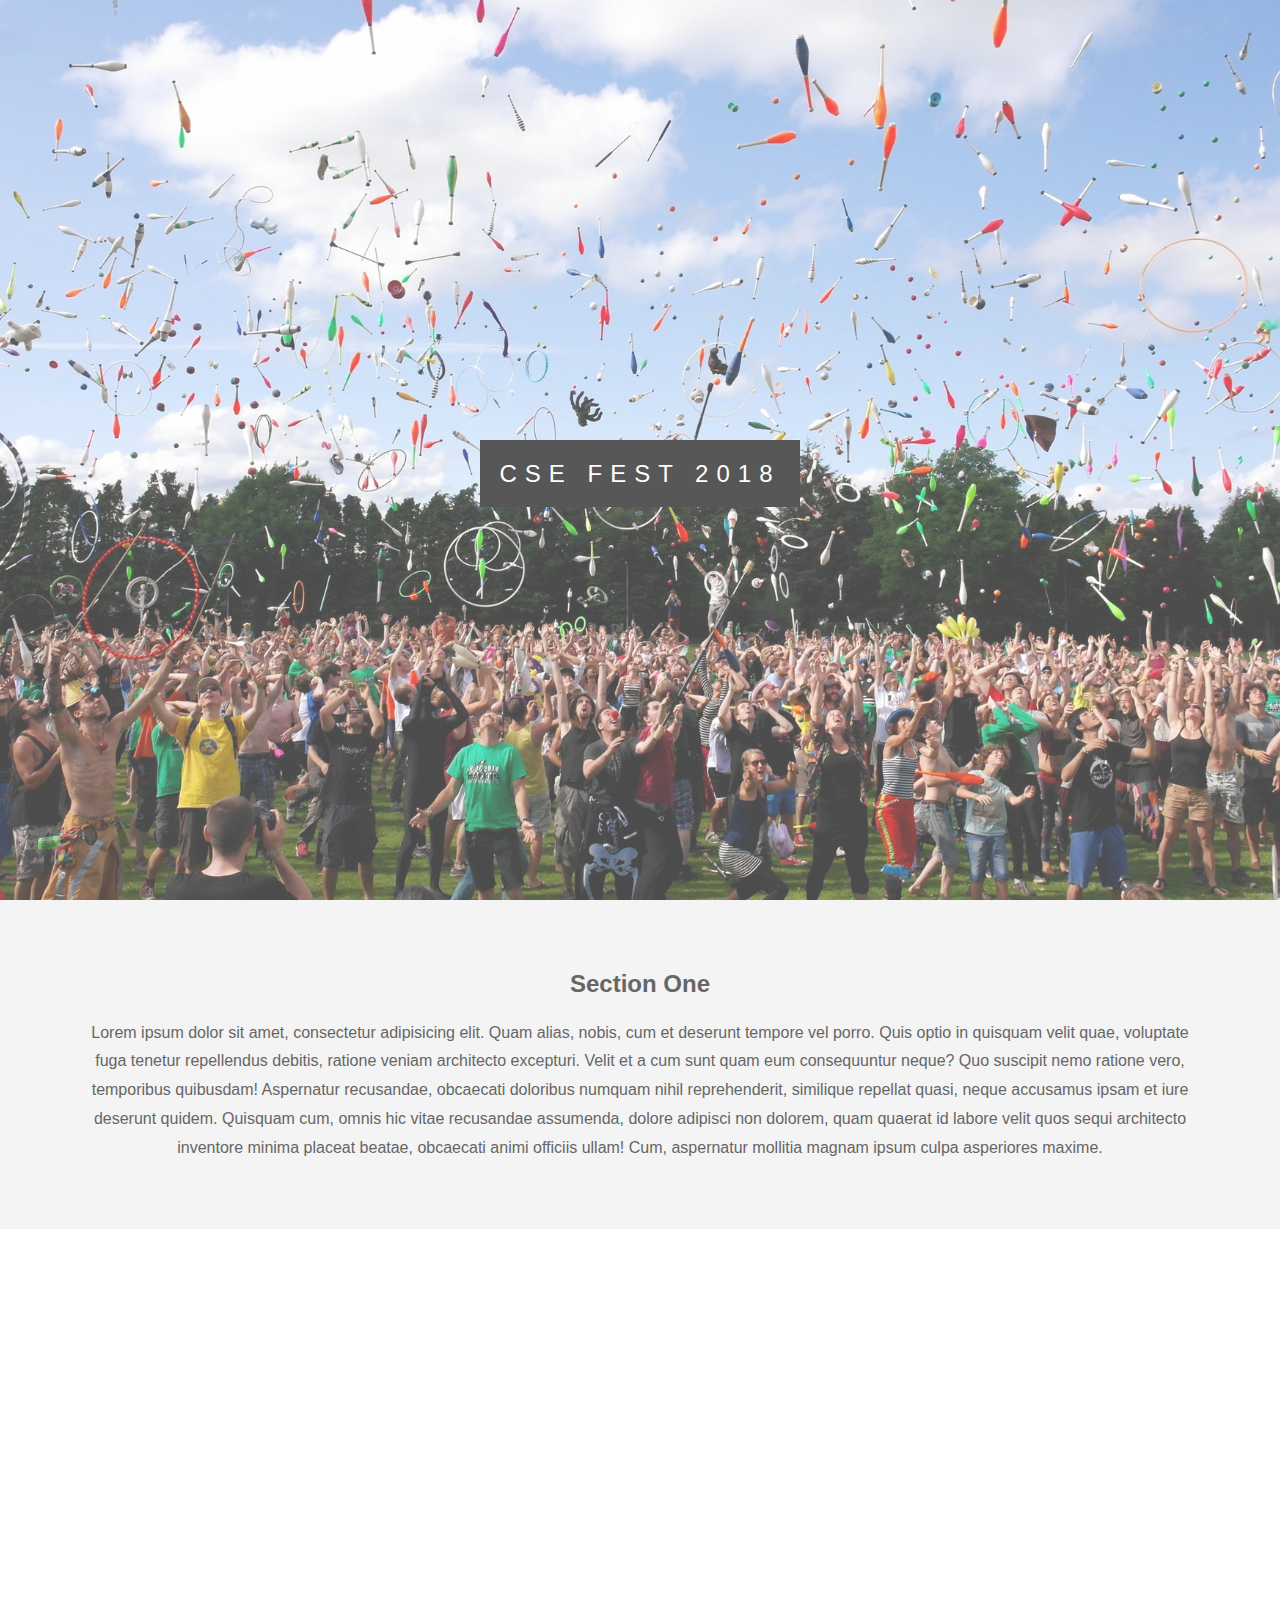
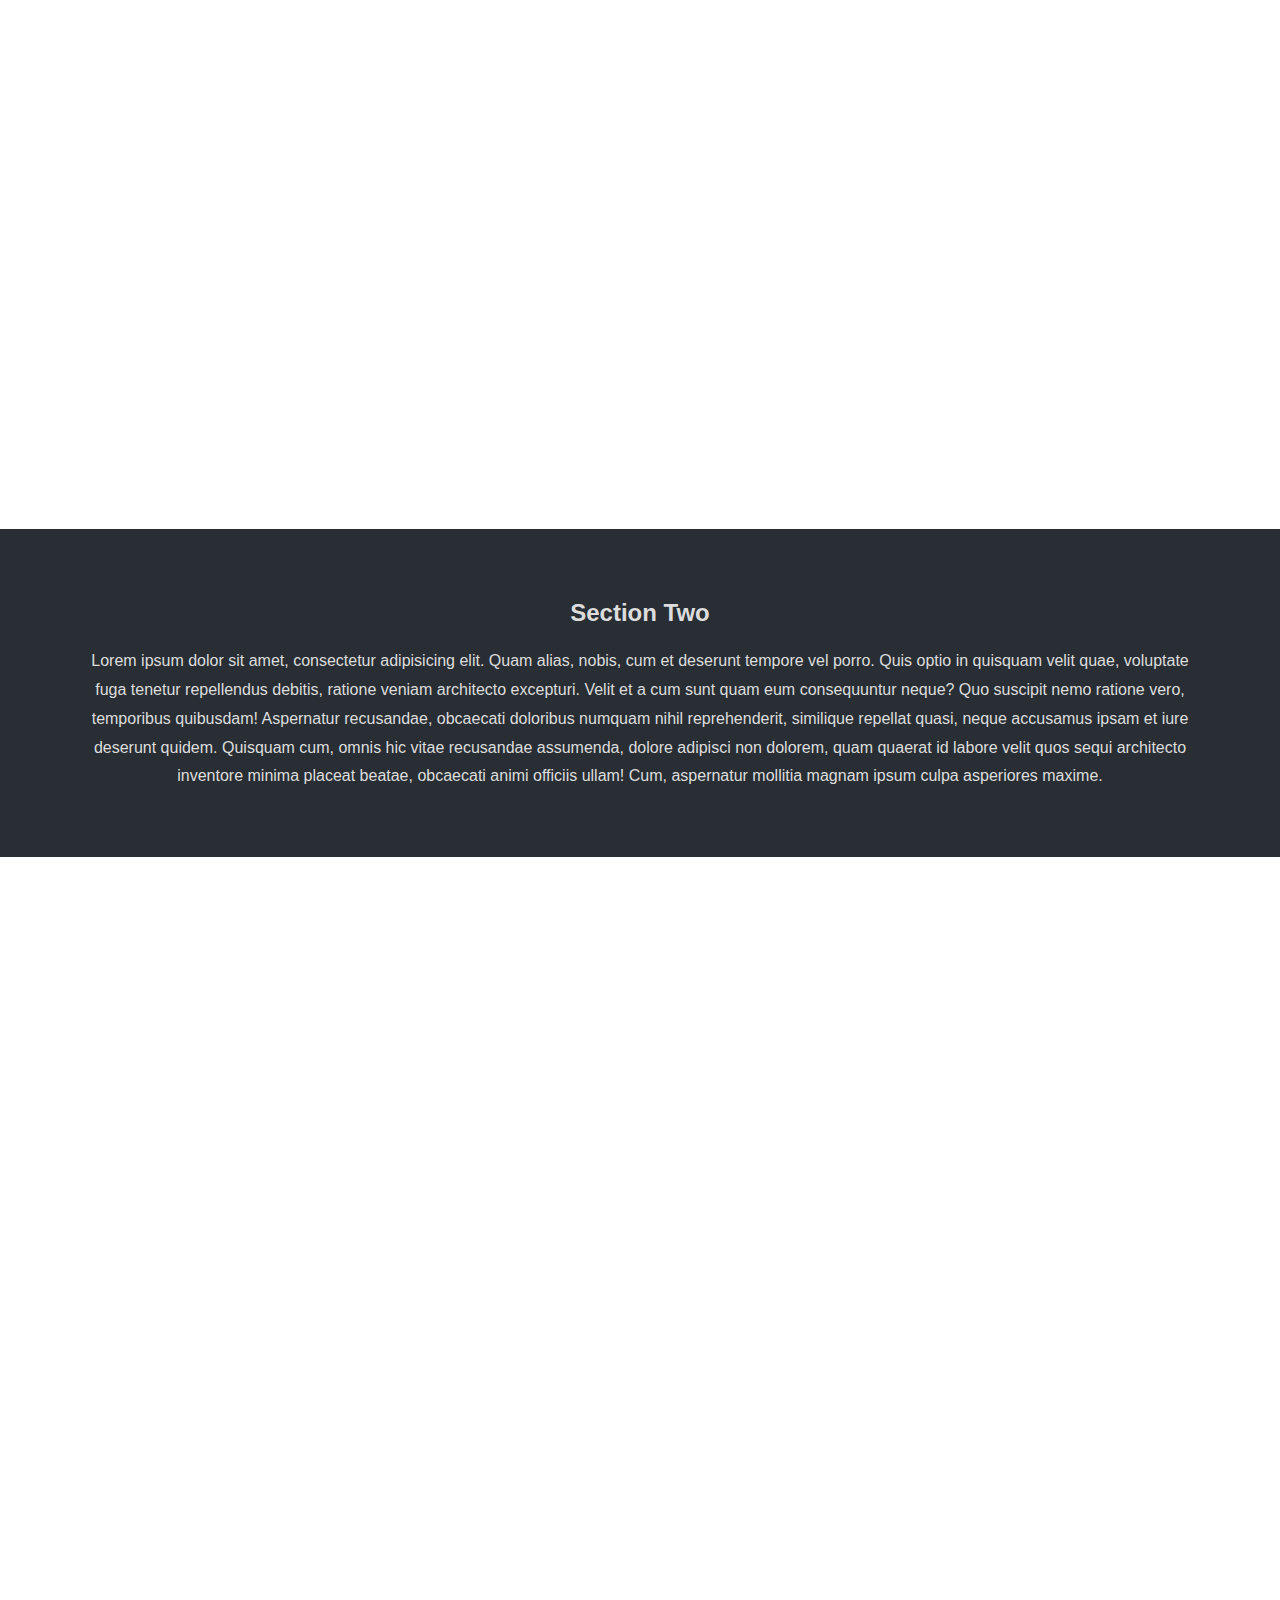
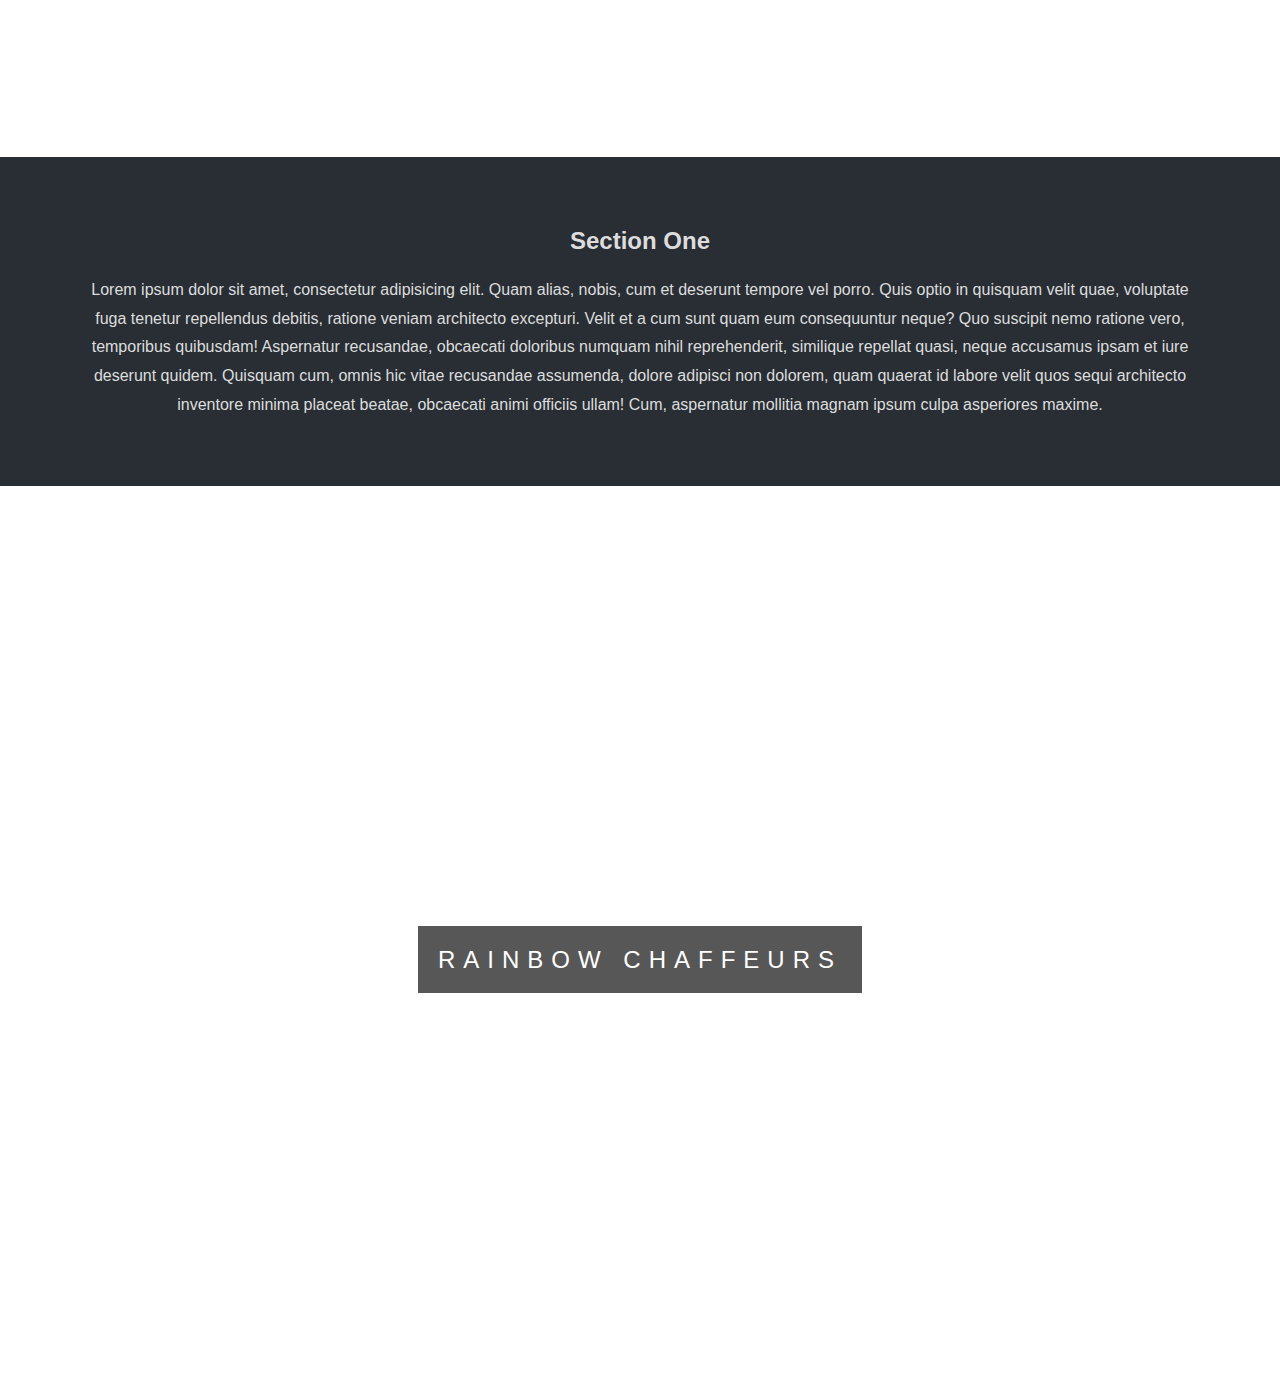
<file: index.html>
<!DOCTYPE html>
<html lang="en">
<head>
    <meta charset="UTF-8">
    <meta name="viewport" content="width=device-width, initial-scale=1.0">
    <meta http-equiv="X-UA-Compatible" content="ie=edge">
    <title>CSE Fest 2018 @ NUB</title>
    <link rel="stylesheet" href="css/style.css">
</head>
<body>
    <div class="overview">
        <div class="ptext">
            <span class="border">
                CSE Fest 2018
            </span>
        </div>
    </div>

    <section class="section section-light">
        <h2>Section One</h2>
        <p>
            Lorem ipsum dolor sit amet, consectetur adipisicing elit. Quam alias, nobis, cum et deserunt tempore vel porro. Quis optio in quisquam velit quae, voluptate fuga tenetur repellendus debitis, ratione veniam architecto excepturi. Velit et a cum sunt quam eum consequuntur neque? Quo suscipit nemo ratione vero, temporibus quibusdam! Aspernatur recusandae, obcaecati doloribus numquam nihil reprehenderit, similique repellat quasi, neque accusamus ipsam et iure deserunt quidem. Quisquam cum, omnis hic vitae recusandae assumenda, dolore adipisci non dolorem, quam quaerat id labore velit quos sequi architecto inventore minima placeat beatae, obcaecati animi officiis ullam! Cum, aspernatur mollitia magnam ipsum culpa asperiores maxime.
        </p>
    </section>

    <div class="gaming">
        <div class="ptext">
            <span class="border trans">
                Image Two Text
            </span>
        </div>
    </div>

    <section class="section section-dark">
        <h2>Section Two</h2>
        <p>
            Lorem ipsum dolor sit amet, consectetur adipisicing elit. Quam alias, nobis, cum et deserunt tempore vel porro. Quis optio in quisquam velit quae, voluptate fuga tenetur repellendus debitis, ratione veniam architecto excepturi. Velit et a cum sunt quam eum consequuntur neque? Quo suscipit nemo ratione vero, temporibus quibusdam! Aspernatur recusandae, obcaecati doloribus numquam nihil reprehenderit, similique repellat quasi, neque accusamus ipsam et iure deserunt quidem. Quisquam cum, omnis hic vitae recusandae assumenda, dolore adipisci non dolorem, quam quaerat id labore velit quos sequi architecto inventore minima placeat beatae, obcaecati animi officiis ullam! Cum, aspernatur mollitia magnam ipsum culpa asperiores maxime.
        </p>
    </section>

    <div class="programming">
        <div class="ptext">
            <span class="border trans">
                Image Three Text
            </span>
        </div>
    </div>

    <section class="section section-dark">
        <h2>Section One</h2>
        <p>
            Lorem ipsum dolor sit amet, consectetur adipisicing elit. Quam alias, nobis, cum et deserunt tempore vel porro. Quis optio in quisquam velit quae, voluptate fuga tenetur repellendus debitis, ratione veniam architecto excepturi. Velit et a cum sunt quam eum consequuntur neque? Quo suscipit nemo ratione vero, temporibus quibusdam! Aspernatur recusandae, obcaecati doloribus numquam nihil reprehenderit, similique repellat quasi, neque accusamus ipsam et iure deserunt quidem. Quisquam cum, omnis hic vitae recusandae assumenda, dolore adipisci non dolorem, quam quaerat id labore velit quos sequi architecto inventore minima placeat beatae, obcaecati animi officiis ullam! Cum, aspernatur mollitia magnam ipsum culpa asperiores maxime.
        </p>
    </section>

    <div class="project">
        <div class="ptext">
            <span class="border">
                Rainbow Chaffeurs
            </span>
        </div>
    </div>

</body>
</html>
</file>
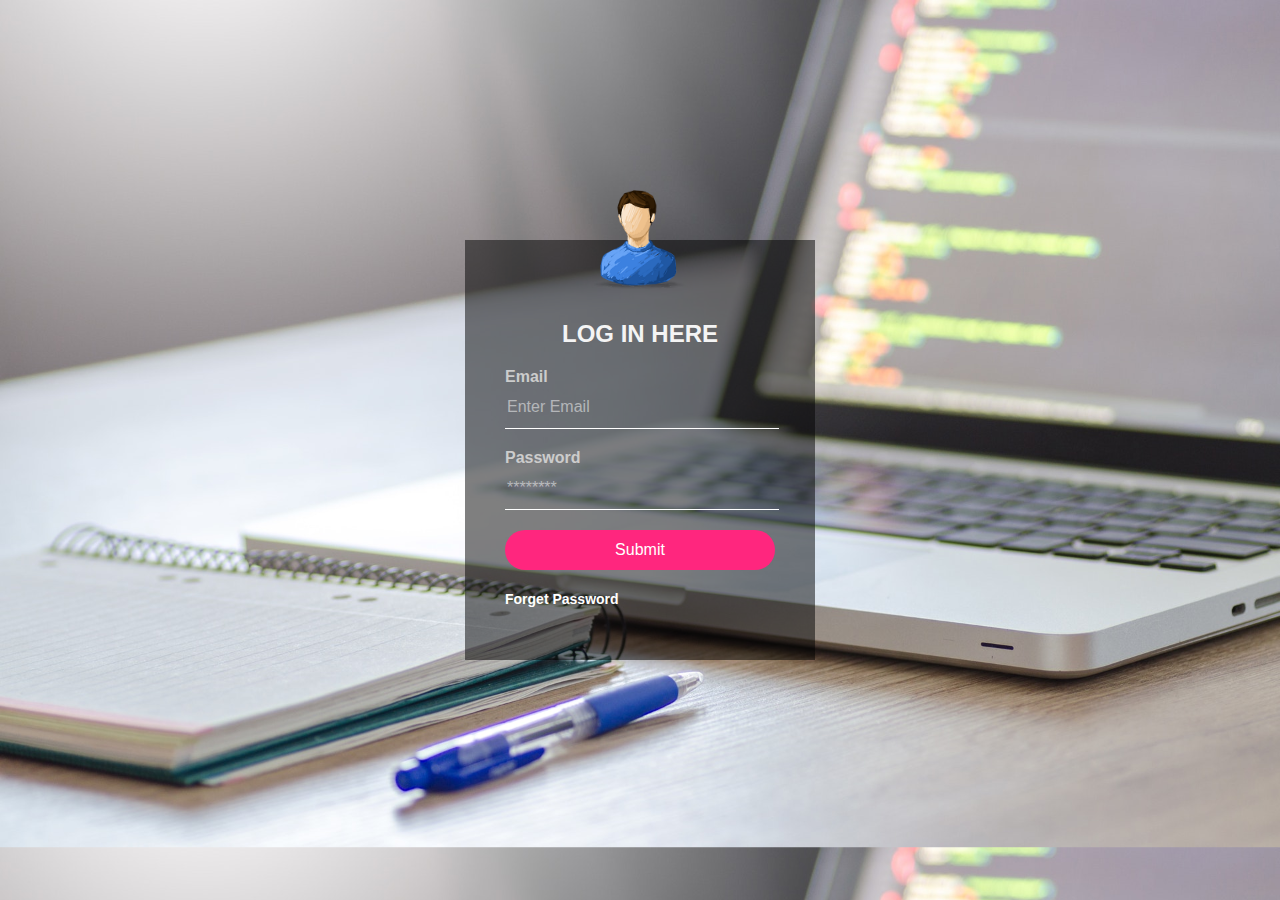
<file: pages/login.html>
<!DOCTYPE html>
<html lang="en">
<head>
  <meta charset="UTF-8">
  <meta name="viewport" content="width=device-width, initial-scale=1.0">
  <meta http-equiv="X-UA-Compatible" content="ie=edge">
  <title>Log In | CSE Fest @ NUB</title>
  <link rel="stylesheet" href="../css/login-style.css">
</head>
<body>
  <div class="login-box">
    <img src="../img/user.png" alt="" class="user">
    <h2>LOG IN HERE</h2>
    <form action="">
      <p>Email</p>
      <input type="email" name="" value="" placeholder="Enter Email">
      <p>Password</p>
      <input type="password" name="" value="" placeholder="********">
      <input type="submit" name="" value="Submit">
      <a href="#">Forget Password</a>
    </form>
  </div>
</body>
</html>
</file>
<file: css/style.css>
body, html {
    height: 100%;
    margin: 0;
    font-size: 1rem;
    font-family: sans-serif;
    font-weight: 400;
    line-height: 1.8em;
    color: #666;
}

.overview, .gaming, .programming, .project {
    position: relative;
    opacity: 0.70;
    background-position: center;
    background-size: cover;
    background-repeat: no-repeat;
    background-attachment: fixed;
}

.overview {
    background-image: url('../img/fest-showcase.jpeg');
    min-height: 100%;
}

.gaming {
    background-image: url('../img/game.jpeg');
    min-height: 100%;
}

.programming {
    background-image: url('../img/programming.jpeg');
    min-height: 100%;
}

.project {
    background-image: url('../img/block.jpeg');
    min-height: 100%;
}

.section {
    text-align: center;
    padding: 50px 80px;
}

.section-light {
    background-color: #f4f4f4;
    color: #666;
}

.section-dark {
    background-color: #282e34;
    color: #ddd;
}

.ptext {
    position: absolute;
    top: 50%;
    width: 100%;
    text-align: center;
    color: #000;
    font-size: 1.5rem;
    line-height: 2em;
    letter-spacing: 0.5rem;
    text-transform: uppercase;
}

.ptext .border {
    background-color: #111;
    color: #fff;
    padding: 20px;
}

.ptext .trans{
    background-color: transparent;
}

@media (max-width:568px) {
    .overview, .gaming, .programming {
        background-attachment: scroll;
    }
}

@media (max-width:440px) {
    .ptext {
        font-size: 1rem;
        line-height: 2em;
        letter-spacing: 0.2rem;
    }
}
</file>
<file: css/login-style.css>
body {
  margin: 0;
  padding: 0;
  background: url(../img/login-bg.jpeg);
  background-size: cover;
  font-family: sans-serif;
}

.login-box {
  position: absolute;
  top: 50%;
  left: 50%;
  transform: translate(-50%, -50%);
  width: 350px;
  height: 420px;
  padding: 80px 40px;
  box-sizing: border-box;
  background: rgba(0, 0, 0, 0.5);
}

.user {
  width: 100px;
  height: 100px;
  border-radius: 50;
  overflow: hidden;
  position: absolute;
  top: calc(-100px / 2);
  left: calc(50% - 50px);
}

h2 {
  margin: 0;
  padding: 0 0 20px;
  color: #f4f4f4;
  text-align: center;
}

.login-box p {
  margin: 0;
  padding: 0;
  font-weight: bold;
  color: #CCC;
}

.login-box input {
  width: 100%;
  margin-bottom: 20px;
}

.login-box input[type="email"],
.login-box input[type="password"] {
  border: none;
  border-bottom: 1px solid #fff;
  background: transparent;
  height: 40px;
  color: #fff;
  font-size: 16px;
}
::placeholder {
  color: rgba(255, 255, 255, 0.5);
}

.login-box input[type="submit"] {
  border: none;
  outline: none;
  height: 40px;
  color: #fff;
  font-size: 16px;
  background: #ff267e;
  cursor: pointer;
  border-radius: 20px;
}

.login-box input[type="submit"]:hover {
  background: #efed40;
  color: #262626;
}

.login-box a {
  color: #fff;
  font-size: 14px;
  font-weight: bold;
  text-decoration: none;
}

.login-box a:hover {
  color: #000;
}
</file>
